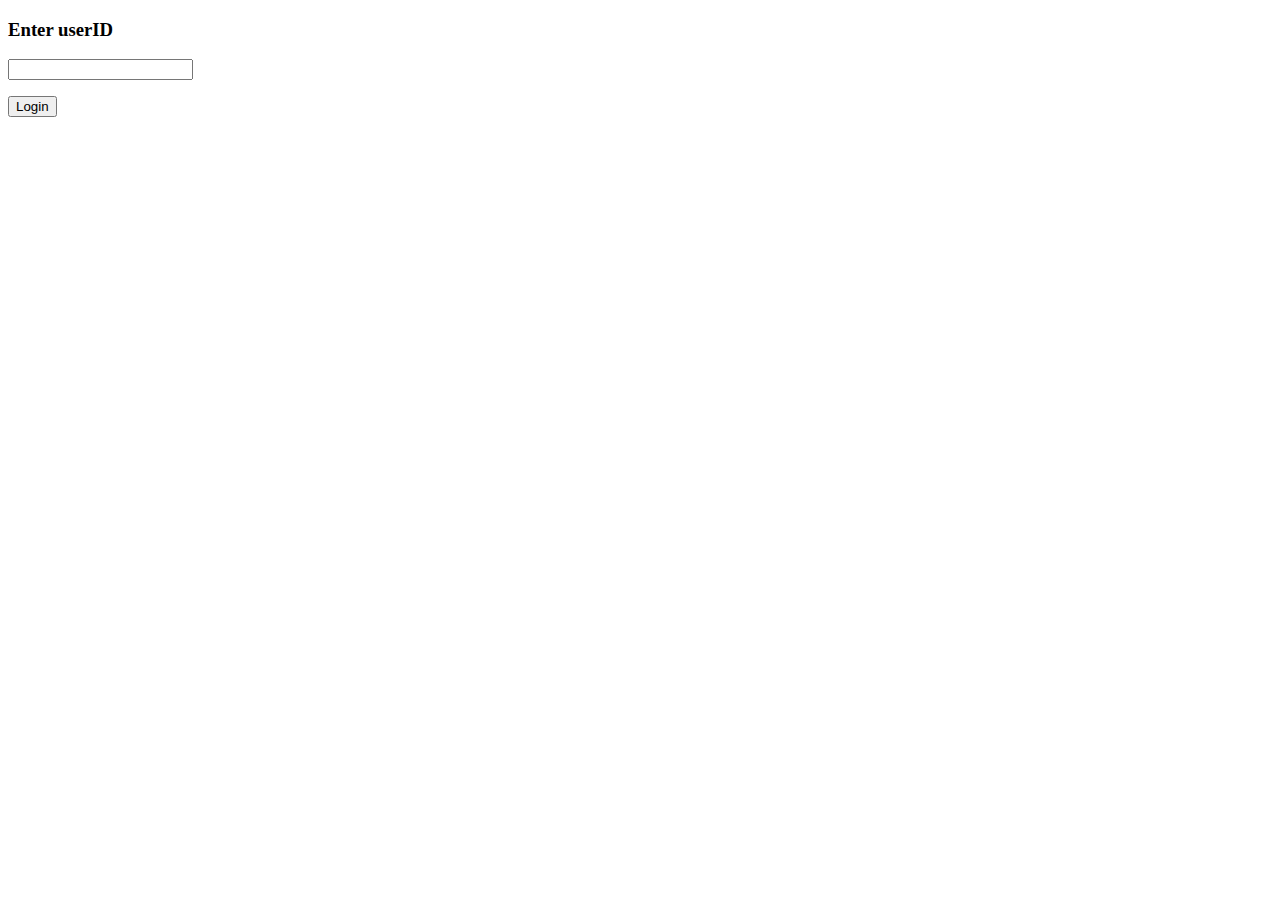
<file: frontend/templates/old_login.html>
<!DOCTYPE html>
<html lang="en">
<head>
    <meta charset="UTF-8">
    <title>Login</title>
</head>
<body>
      <form action = {{ url_for('setcookie') }} method = "POST">
         <p><h3>Enter userID</h3></p>
         <p><input type = 'text' name = 'nm'/></p>
         <p><input type = 'submit' value = 'Login'/></p>
      </form>

</body>
</html>
</file>
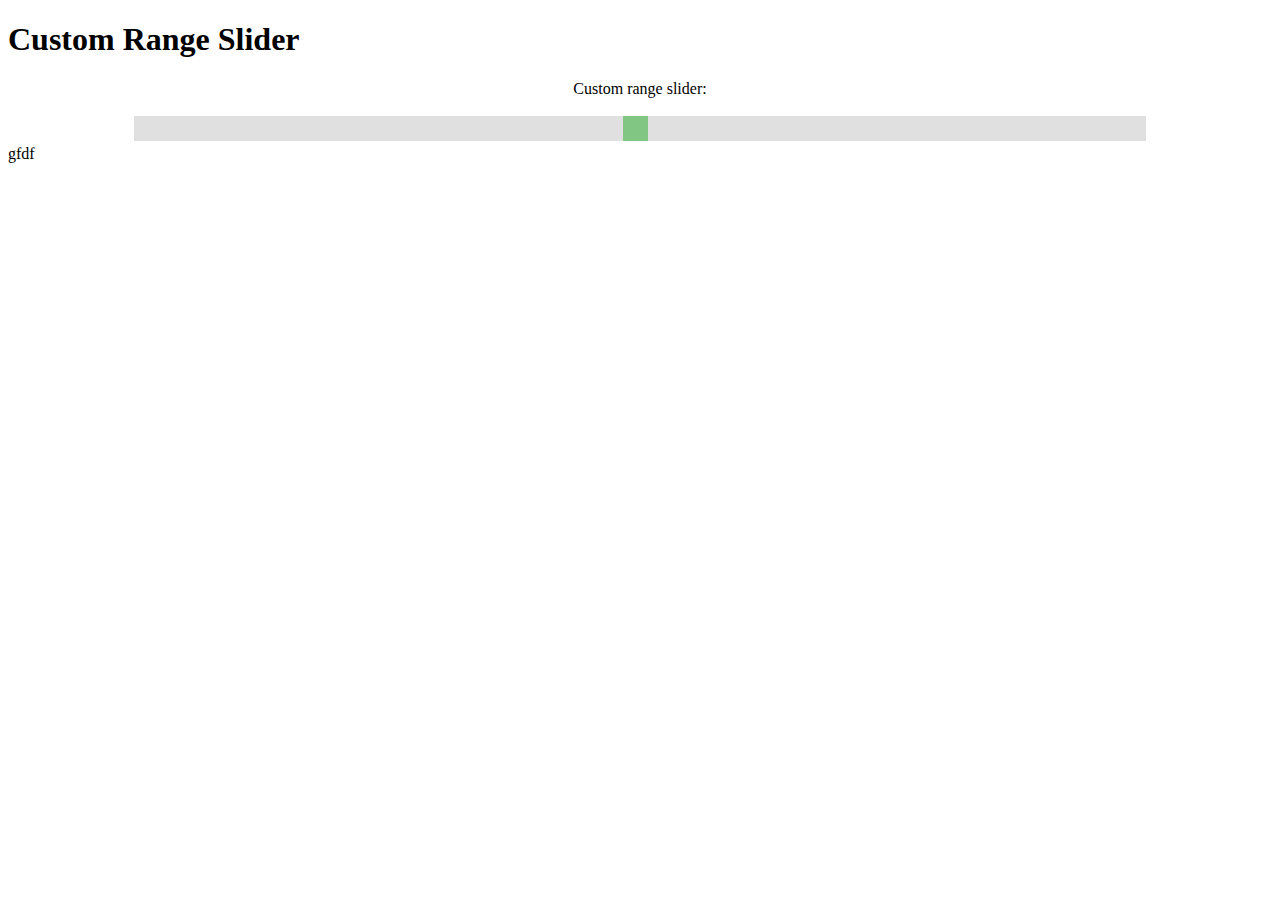
<file: frontend/templates/simulation.html>
<!DOCTYPE html>
<html>
    <head>
        <meta name="viewport" content="width=device-width, initial-scale=1">
        <meta charset="UTF-8">
        <title>Simulation</title>
        <style>
            .output {

            }
            .slidecontainer {
                width: 100%;
                align-self: center;
                alignment: center;
                text-align: center;
            }
            .slider {
                -webkit-appearance: none;
                width: 80%;
                height: 25px;
                background: #d3d3d3;
                outline: none;
                opacity: 0.7;
                -webkit-transition: .2s;
                transition: opacity .2s;
            }
            .slider:hover {
                opacity: 1;
            }
            .slider::-webkit-slider-thumb {
                -webkit-appearance: none;
                appearance: none;
                width: 25px;
                height: 25px;
                background: #4CAF50;
                cursor: pointer;
            }
            .slider::-moz-range-thumb {
                width: 25px;
                height: 25px;
                background: #4CAF50;
                cursor: pointer;
            }
        </style>
    </head>
    <body>
        <h1>Custom Range Slider</h1>
        <div class="slidecontainer">
            <p id="myRangeValue">Custom range slider:</p>
            <input type="range" min="1" max="100" value="50" class="slider" id="myRange">
        </div>

        <div class="output" id="output">
            gfdf
        </div>
        <script>
            window
            window.onclick = function() {
                /// || event.target == document.getElementById('output')
                document.getElementById('myRangeValue').innerHTML = '' + document.getElementById(
                    "myRange"
                ).value
            }
        </script>
    </body>
</html>
</file>
